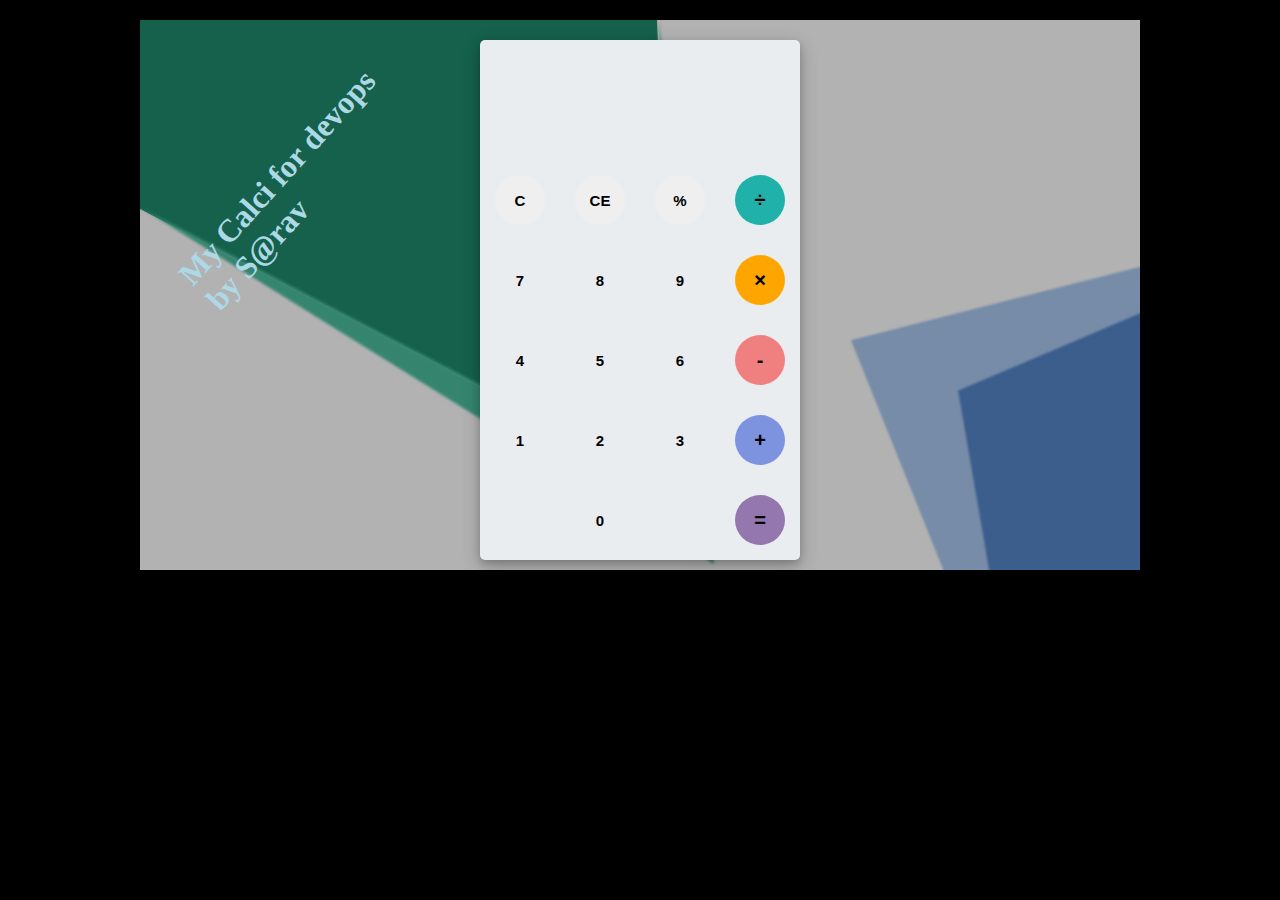
<file: target/calculator/index.html>
<html>
	<head>
		<link rel="stylesheet" type="text/css" href="style.css">
		<link href="https://fonts.googleapis.com/css?family=Open+Sans:600,700" rel="stylesheet">
		<title>A simple calculator</title>
	</head>
	<body>
		<div id="container">
		<h1>My Calci for devops
   			 <span><br> by S@rav</span>
		</h1>
			<div id="calculator">
				<div id="result">
					<div id="history">
						<p id="history-value"></p>
					</div>
					<div id="output">
						<p id="output-value"></p>
					</div>
				</div>
				<div id="keyboard">
					<button class="operator" id="clear">C</button>
					<button class="operator" id="backspace">CE</button>
					<button class="operator" id="%">%</button>
					<button class="operator" id="/">&#247;</button>
					<button class="number" id="7">7</button>
					<button class="number" id="8">8</button>
					<button class="number" id="9">9</button>
					<button class="operator" id="*">&times;</button>
					<button class="number" id="4">4</button>
					<button class="number" id="5">5</button>
					<button class="number" id="6">6</button>
					<button class="operator" id="-">-</button>
					<button class="number" id="1">1</button>
					<button class="number" id="2">2</button>
					<button class="number" id="3">3</button>
					<button class="operator" id="+">+</button>
					<button class="empty" id="empty"></button>
					<button class="number" id="0">0</button>
					<button class="empty" id="empty"></button>
					<button class="operator" id="=">=</button>
				</div>
			</div>
		</div>
		<script src="script.js"></script>
	</body>
</html>
</file>
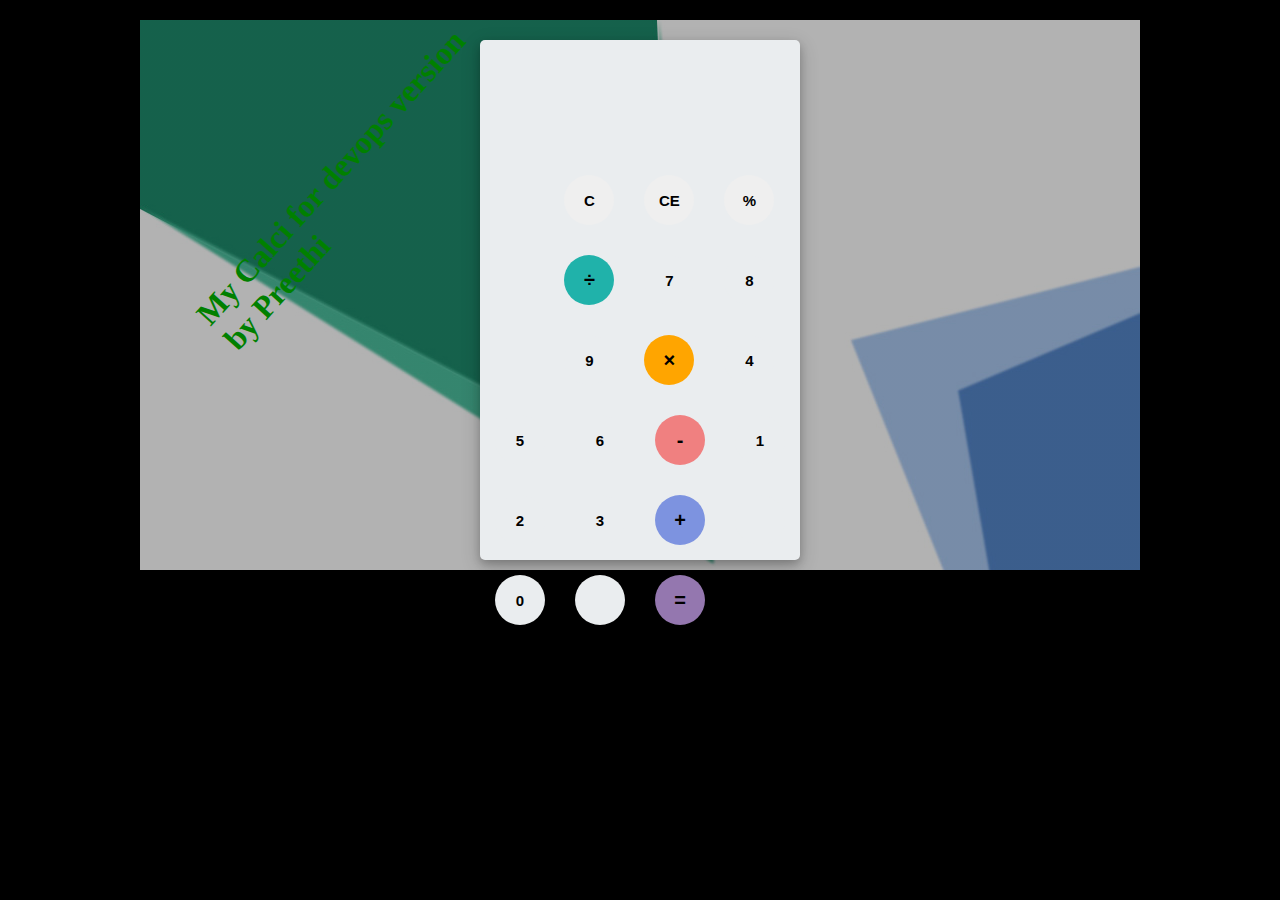
<file: src/main/webapp/index.html>
<html>
	<head>
		<link rel="stylesheet" type="text/css" href="style.css">
		<link href="https://fonts.googleapis.com/css?family=Open+Sans:600,700" rel="stylesheet">
		<title>A simple calculator</title>
	</head>
	<body>
		<div id="container">
		<h1>My Calci for devops version
   			 <span><br> by Preethi</span>
		</h1>
			<div id="calculator">
				<div id="result">
					<div id="history">
						<p id="history-value"></p>
					</div>
					<div id="output">
						<p id="output-value"></p>
					</div>
				</div>
				<div id="keyboard">
					<button class="operator" id="clear">C</button>
					<button class="operator" id="backspace">CE</button>
					<button class="operator" id="%">%</button>
					<button class="operator" id="/">&#247;</button>
					<button class="number" id="7">7</button>
					<button class="number" id="8">8</button>
					<button class="number" id="9">9</button>
					<button class="operator" id="*">&times;</button>
					<button class="number" id="4">4</button>
					<button class="number" id="5">5</button>
					<button class="number" id="6">6</button>
					<button class="operator" id="-">-</button>
					<button class="number" id="1">1</button>
					<button class="number" id="2">2</button>
					<button class="number" id="3">3</button>
					<button class="operator" id="+">+</button>
					<button class="empty" id="empty"></button>
					<button class="number" id="0">0</button>
					<button class="empty" id="empty"></button>
					<button class="operator" id="=">=</button>
				</div>
			</div>
		</div>
		<script src="script.js"></script>
	</body>
</html>
</file>
<file: target/calculator/style.css>
body{
	font-family: 'Open Sans',sans-serif;
	background-color: black;
}
#container{
	width: 1000px;
	height: 550px;
	background-image: linear-gradient(rgba(0,0,0,0.3),rgba(0,0,0,0.3)), url(bgImg.jpg);
	margin: 20px auto;	
}
h1 {
    float: left;
    font-family: cursive;
    transform: rotate(312deg);
    margin: 133px 13px;
    color: lightblue;
}
#calculator{
	width: 320px;
	height: 520px;
	background-color: #eaedef;
	margin: 0 auto;
	top: 20px;
	position: relative;
	border-radius: 5px;
	box-shadow: 0 4px 8px 0 rgba(0, 0, 0, 0.2), 0 6px 20px 0 rgba(0, 0, 0, 0.19);
}
#result{
	height: 120px;
}
#history{
	text-align: right;
	height: 20px;
	margin: 0 20px;
	padding-top: 20px;
	font-size: 15px;
	color: #919191;
}
#output{
	text-align: right;
	height: 60px;
	margin: 10px 20px;
	font-size: 30px;
}
#keyboard{
	height: 400px;
}
.operator, .number, .empty{
	width: 50px;
	height: 50px;
	margin: 15px;
	float: left;
	border-radius: 50%;
	border-width: 0;
	font-weight: bold;
	font-size: 15px;
}
.number, .empty{
	background-color: #eaedef;
}
.number, .operator{
	cursor: pointer;
}
.operator:active, .number:active{
	font-size: 13px;
}
.operator:focus, .number:focus, .empty:focus{
	outline: 0;
}
button:nth-child(4){
	font-size: 20px;
	background-color: #20b2aa;
}
button:nth-child(8){
	font-size: 20px;
	background-color: #ffa500;
}
button:nth-child(12){
	font-size: 20px;
	background-color: #f08080;
}
button:nth-child(16){
	font-size: 20px;
	background-color: #7d93e0;
}
button:nth-child(20){
	font-size: 20px;
	background-color: #9477af;
}
</file>
<file: src/main/webapp/style.css>
body{
	font-family: 'Open Sans',sans-serif;
	background-color: black;
}
#container{
	width: 1000px;
	height: 550px;
	background-image: linear-gradient(rgba(0,0,0,0.3),rgba(0,0,0,0.3)), url(bgImg.jpg);
	margin: 20px auto;	
}
h1 {
    float: left;
    font-family: cursive;
    transform: rotate(312deg);
    margin: 133px 13px;
    color: green;
}
#calculator{
	width: 320px;
	height: 520px;
	background-color: #eaedef;
	margin: 0 auto;
	top: 20px;
	position: relative;
	border-radius: 5px;
	box-shadow: 0 4px 8px 0 rgba(0, 0, 0, 0.2), 0 6px 20px 0 rgba(0, 0, 0, 0.19);
}
#result{
	height: 120px;
}
#history{
	text-align: right;
	height: 20px;
	margin: 0 20px;
	padding-top: 20px;
	font-size: 15px;
	color: #919191;
}
#output{
	text-align: right;
	height: 60px;
	margin: 10px 20px;
	font-size: 30px;
}
#keyboard{
	height: 400px;
}
.operator, .number, .empty{
	width: 50px;
	height: 50px;
	margin: 15px;
	float: left;
	border-radius: 50%;
	border-width: 0;
	font-weight: bold;
	font-size: 15px;
}
.number, .empty{
	background-color: #eaedef;
}
.number, .operator{
	cursor: pointer;
}
.operator:active, .number:active{
	font-size: 13px;
}
.operator:focus, .number:focus, .empty:focus{
	outline: 0;
}
button:nth-child(4){
	font-size: 20px;
	background-color: #20b2aa;
}
button:nth-child(8){
	font-size: 20px;
	background-color: #ffa500;
}
button:nth-child(12){
	font-size: 20px;
	background-color: #f08080;
}
button:nth-child(16){
	font-size: 20px;
	background-color: #7d93e0;
}
button:nth-child(20){
	font-size: 20px;
	background-color: #9477af;
}
</file>
